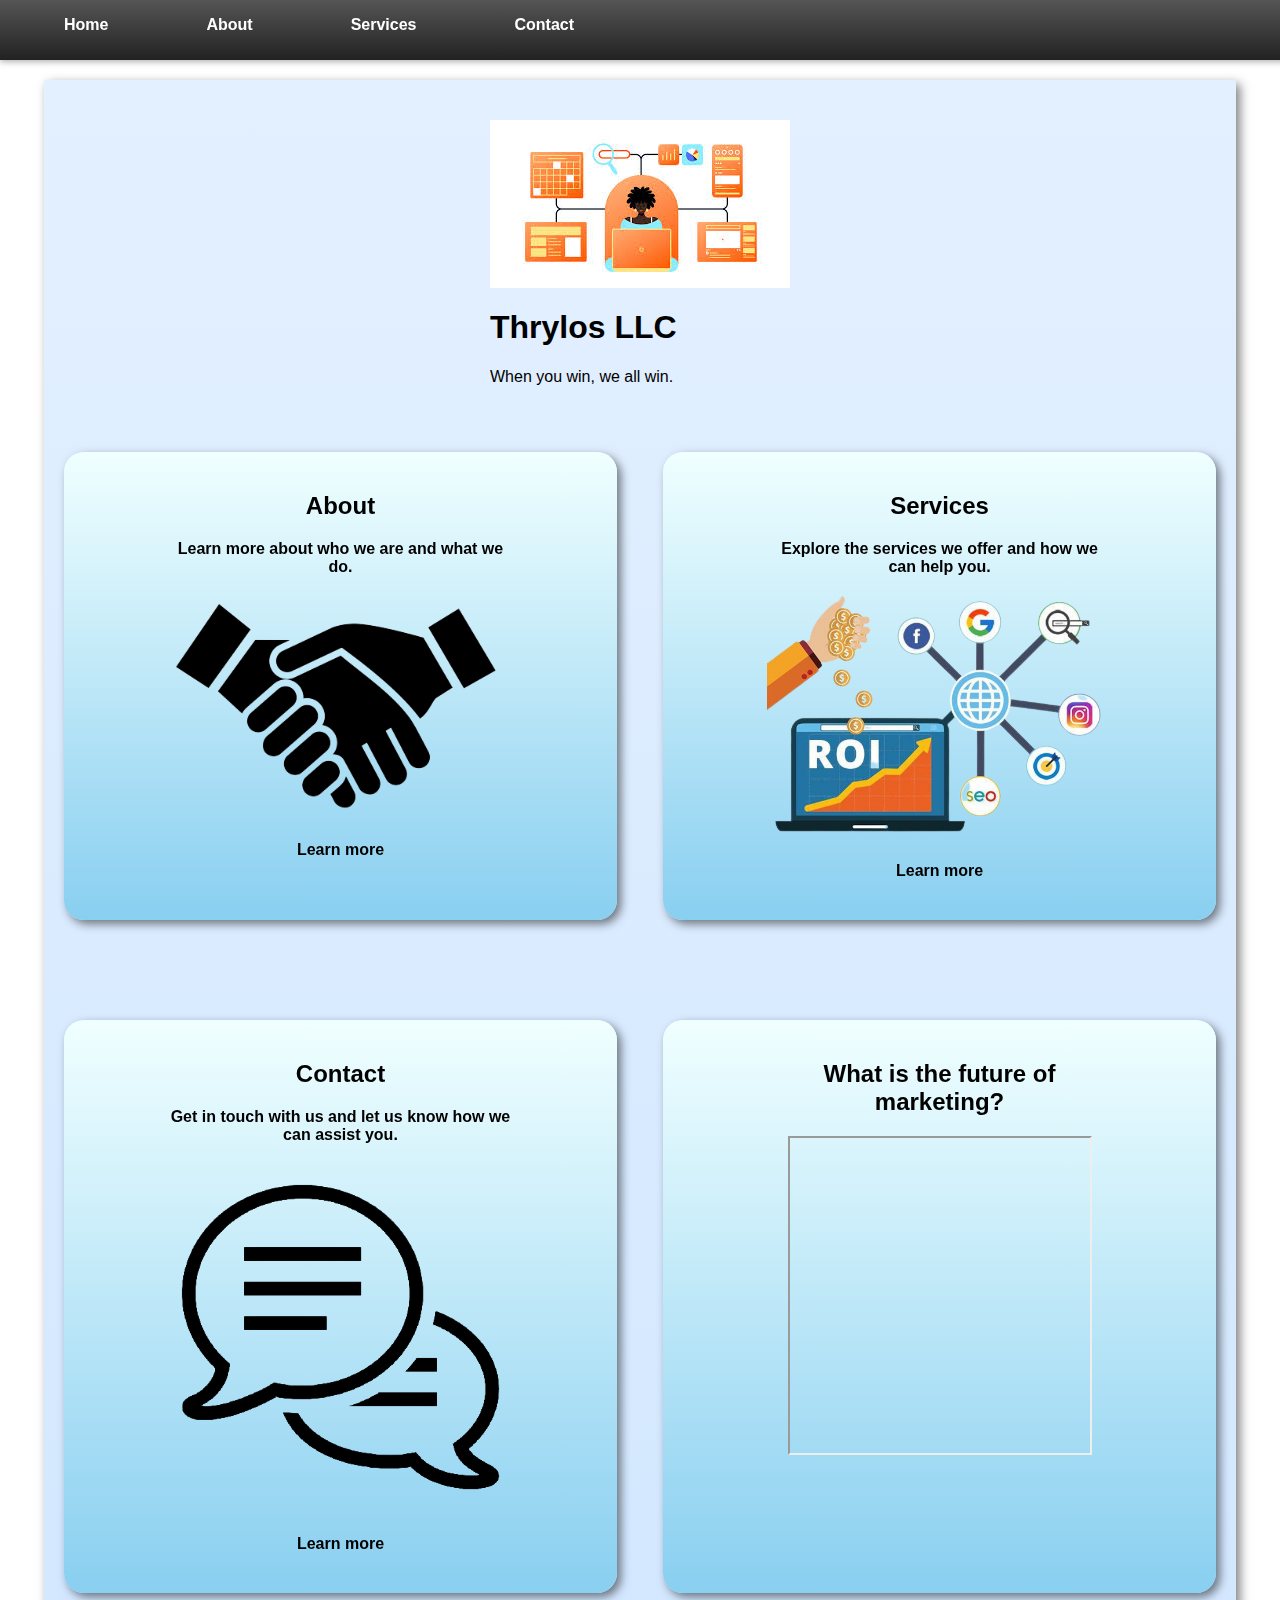
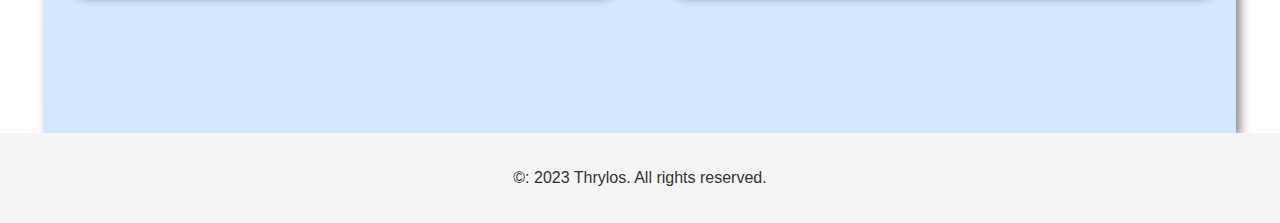
<file: index.html>
<!DOCTYPE html>
<html lang="en">
<head>
    <meta charset="UTF-8">
    <meta http-equiv="X-UA-Compatible" content="IE=edge">
    <meta name="viewport" content="width=device-width, initial-scale=1.0">
    <title>Welcome to Thrylos</title>
    <link rel="stylesheet" href="style.css">
    <script defer src="carousel.js"></script>
</head>
<body>
    <header>
        <div>
            <nav>
                <ul>
                    <li><a href="#">Home</a></li>
                    <li><a href="#">About</a></li>
                    <li><a href="#">Services</a></li>
                    <li><a href="#">Contact</a></li>
                </ul>
            </nav>
        </div>
    </header>

    <main>
        <section class="highlight">
            <div class="slideshow-container">
                <div class="slideshow">
                    <img src="images/ads.jpg">
                    <img src="images/trio.png">
                    <img src="images/Happy.jpg">
                </div>
                <div class="slideshow-dots">
                    
                </div>
            </div>
            <article>
                <h1>Thrylos LLC</h1>
                <p>When you win, we all win.</p>
            </article>
        </section>
        <section class="boxes">
            <article class="box">
                <h2>About</h2>
                <p class="Montserrat">Learn more about who we are and what we do.</p>
                <img src="images/handshake.png" alt="placeholder image">
                <h3><a href="#">Learn more</a></h3>
            </article>

            <article class="box">
                <h2>Services</h2>
                <p class="Montserrat">Explore the services we offer and how we can help you.</p>
                <img src="images/digital-marketing-strategy-removebg-preview.png" alt="placeholder image">
                <h3><a href="#">Learn more</a></h3>
            </article>

            <article class="box">
                <h2>Contact</h2>
                <p class="Montserrat">Get in touch with us and let us know how we can assist you.</p>
                <img  src="images/png-transparent-computer-icons-communication-symbol-marketing-business-communication-miscellaneous-company-text-removebg.png" alt="placeholder image">
                <h3><a href="#">Learn more</a></h3>
            </article>

            <article class="box">
                <h2>What is the future of marketing?</h2>
                <iframe width="300" height="315" src="https://www.youtube.com/watch?v=qMkTbCNGp-U"></iframe>      
            </article>
        </section>
    </main>

    <footer>
        <p>&copy: 2023 Thrylos. All rights reserved.</p>
    </footer>
</body>
</html>
</file>
<file: style.css>
/* CSS code for styling the website */
body {
  margin: 0;
  padding: 0;
  font-family: "Helvetica Neue", Helvetica, Arial, sans-serif;
}

header {
  position: fixed;
  background-color: #333;
  color: #fff;
  width: 100%;
  padding: 30px;
  top: 0;
  box-shadow: 0 2px 6px rgba(0, 0, 0, 0.3);
  background-image: linear-gradient(to bottom, #555, #222);
  z-index: 100;
}

nav {
  position: fixed;
  top: 0;
  left: 0;
  width: 100%;
  z-index: 99;
}

nav li:hover {
  box-shadow: 0 4px 10px rgba(0, 0, 0, 0.5);
  transform: scale(1.1);
}

nav a {
  color: #fff;
  text-decoration: none;
  font-size: 16px;
  font-weight: bold;
  padding: 24px;
}

nav a:hover {
  color: #fff;
  background-color: #ff6f69;
}

nav ul {
  display: flex;
  justify-content: flex-start;
  list-style: none;
  margin-right: 100px;
  padding-right: 100px;
  gap: 50px;
}
ul span {
  float: none;
  margin-left: 0;
}

.line {
  border: 1px  solid black;
}

main {
  width: 100%;
  max-width: 90%; /* Adjust this value to leave some space on the sides */
  margin: 80px auto 0 auto;
  padding: 40px 20px;
  display: flex;
  flex-direction: column;
  align-items: center;
  background-image: linear-gradient(to bottom, #e3f0ff, #d2e7ff);
  box-shadow: 4px 4px 10px rgba(0, 0, 0, 0.5); /* Add a box shadow */
}


.left-section {
  width: 90%;
  margin-bottom: 50px;
  padding-left: 5%;
}

.left-section img {
  width: 50%;
  height: 50%;
}

.right-section {
  width: 100%;
}

.boxes {
  display: flex;
  flex-wrap: wrap;
  justify-content: space-between;
  margin-top: 50px;
}

.box {
  width: 30%;
  background-image: linear-gradient(to bottom, #F0FFFF, #89CFF0);
  padding: 20px;
  padding-left: 9%;
  padding-right: 9%;
  text-align: center;
  transition: transform 0.3s ease-in-out;
  margin-bottom: 100px;
  backface-visibility: hidden;
  border-radius: 20px;
  box-shadow: 4px 4px 10px rgba(0, 0, 0, 0.5); /* Add a box shadow */
}

.box img {
  max-width: 100%;
  height: auto;
  object-fit: contain;
}

.box h2 {
  margin-top: 10;
}

.box p {
  margin-bottom: 20px;
}


.body {
    background-image: linear-gradient(to bottom, white, #eee);
}

footer {
  background-color: #f5f5f5;
  color: #333;
  padding: 20px;
  text-align: center;
}

h3 a{
  color: black;
  text-decoration: none;
  font-size: 16px;
  font-weight: bold;
}

h3 a:hover {
  transform: scale(1.1);
  color: #F0FFFF;
}

.Montserrat {
  font-family: 'Montserrat', sans-serif;
  font-weight: 700;
  font-weight: bold;
  }
  
  .slideshow-container {
    width: 100%;
    height: 100%;
    position: relative;
    margin: 0;
    padding: 0;
    overflow: hidden;
  }
  
  .slideshow img {
    width: 100%;
    height: 100%;
    object-fit: cover;
  }
  
  .dots-container {
    position: absolute;
    bottom: 20px;
    left: 50%;
    transform: translateX(-50%);
    display: flex;
    justify-content: center;
    align-items: center;
  }
  
  .dot {
    width: 10px;
    height: 10px;
    border-radius: 50%;
    margin: 0 5px;
    background-color: rgba(255, 255, 255, 0.5);
    cursor: pointer;
  }
  
  .active {
    background-color: #fff;
  }
</file>
